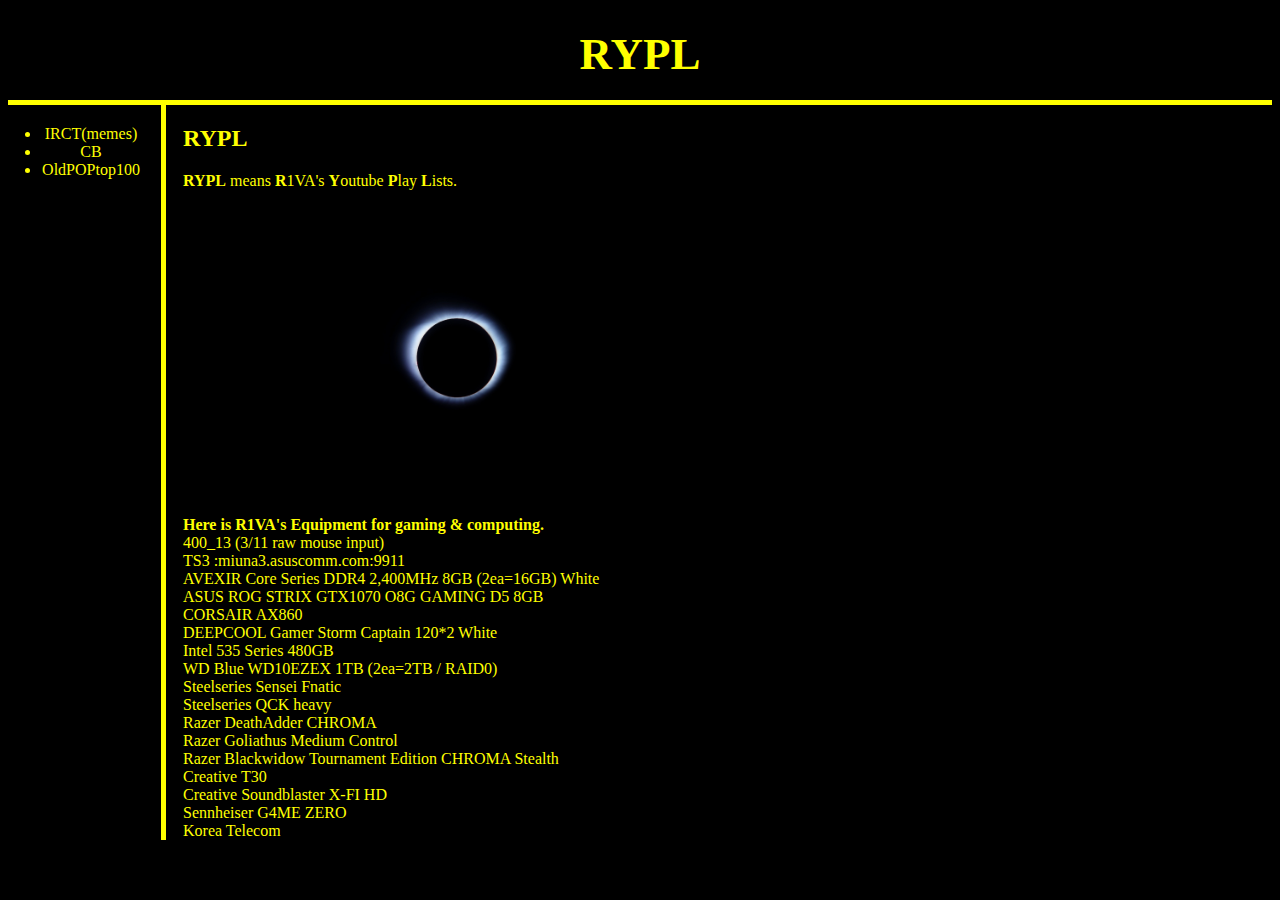
<file: index.html>
<!DOCTYPE html>
<html>
  <head>
    <!-- Global site tag (gtag.js) - Google Analytics -->
<script async src="https://www.googletagmanager.com/gtag/js?id=UA-118438750-1"></script>
<script>
  window.dataLayer = window.dataLayer || [];
  function gtag(){dataLayer.push(arguments);}
  gtag('js', new Date());

  gtag('config', 'UA-118438750-1');
</script>
    <meta charset="utf-8">
    <title>RYPL</title>
    <link rel="stylesheet" href="style.css">
  </head>
  <body>
    <h1><a href="index.html"><font color="yellow">RYPL</font></a></h1>
  <div id="grid">
    <ul>
      <li><a href="1.html">IRCT(memes)</a></li>
      <li><a href="2.html">CB</a></ll>
      <li><a href="3.html">OldPOPtop100</a></li>
    </ul>
  <div id="article">
  <h2>RYPL</h2>
  <p>
    <strong>RYPL</strong> means <strong>R</strong>1VA's <strong>Y</strong>outube
     <strong>P</strong>lay <strong>L</strong>ists.</font>
  </p>
  <p>
  <img src="ele.jpg" width="50%">
  </p>
    <strong>Here is R1VA's Equipment for gaming & computing.</strong><br>
    400_13 (3/11 raw mouse input) <br>
TS3 :miuna3.asuscomm.com:9911 <br>
AVEXIR Core Series DDR4 2,400MHz 8GB (2ea=16GB) White <br>
ASUS ROG STRIX GTX1070 O8G GAMING D5 8GB <br>
CORSAIR AX860 <br>
DEEPCOOL Gamer Storm Captain 120*2 White <br>
Intel 535 Series 480GB <br>
WD Blue WD10EZEX 1TB (2ea=2TB / RAID0) <br>
Steelseries Sensei Fnatic <br>
Steelseries QCK heavy <br>
Razer DeathAdder CHROMA <br>
Razer Goliathus Medium Control <br>
Razer Blackwidow Tournament Edition CHROMA Stealth <br>
Creative T30 <br>
Creative Soundblaster X-FI HD <br>
Sennheiser G4ME ZERO <br>
Korea Telecom<br>
<div id="disqus_thread"></div>
<script>

/**
*  RECOMMENDED CONFIGURATION VARIABLES: EDIT AND UNCOMMENT THE SECTION BELOW TO INSERT DYNAMIC VALUES FROM YOUR PLATFORM OR CMS.
*  LEARN WHY DEFINING THESE VARIABLES IS IMPORTANT: https://disqus.com/admin/universalcode/#configuration-variables*/
/*
var disqus_config = function () {
this.page.url = PAGE_URL;  // Replace PAGE_URL with your page's canonical URL variable
this.page.identifier = PAGE_IDENTIFIER; // Replace PAGE_IDENTIFIER with your page's unique identifier variable
};
*/
(function() { // DON'T EDIT BELOW THIS LINE
var d = document, s = d.createElement('script');
s.src = 'https://rypl.disqus.com/embed.js';
s.setAttribute('data-timestamp', +new Date());
(d.head || d.body).appendChild(s);
})();
</script>
<noscript>Please enable JavaScript to view the <a href="https://disqus.com/?ref_noscript">comments powered by Disqus.</a></noscript>
<!--Start of Tawk.to Script-->
<script type="text/javascript">
var Tawk_API=Tawk_API||{}, Tawk_LoadStart=new Date();
(function(){
var s1=document.createElement("script"),s0=document.getElementsByTagName("script")[0];
s1.async=true;
s1.src='https://embed.tawk.to/5ae78c61227d3d7edc24d9f3/default';
s1.charset='UTF-8';
s1.setAttribute('crossorigin','*');
s0.parentNode.insertBefore(s1,s0);
})();
</script>
<!--End of Tawk.to Script-->
  </body>
</html>
</file>
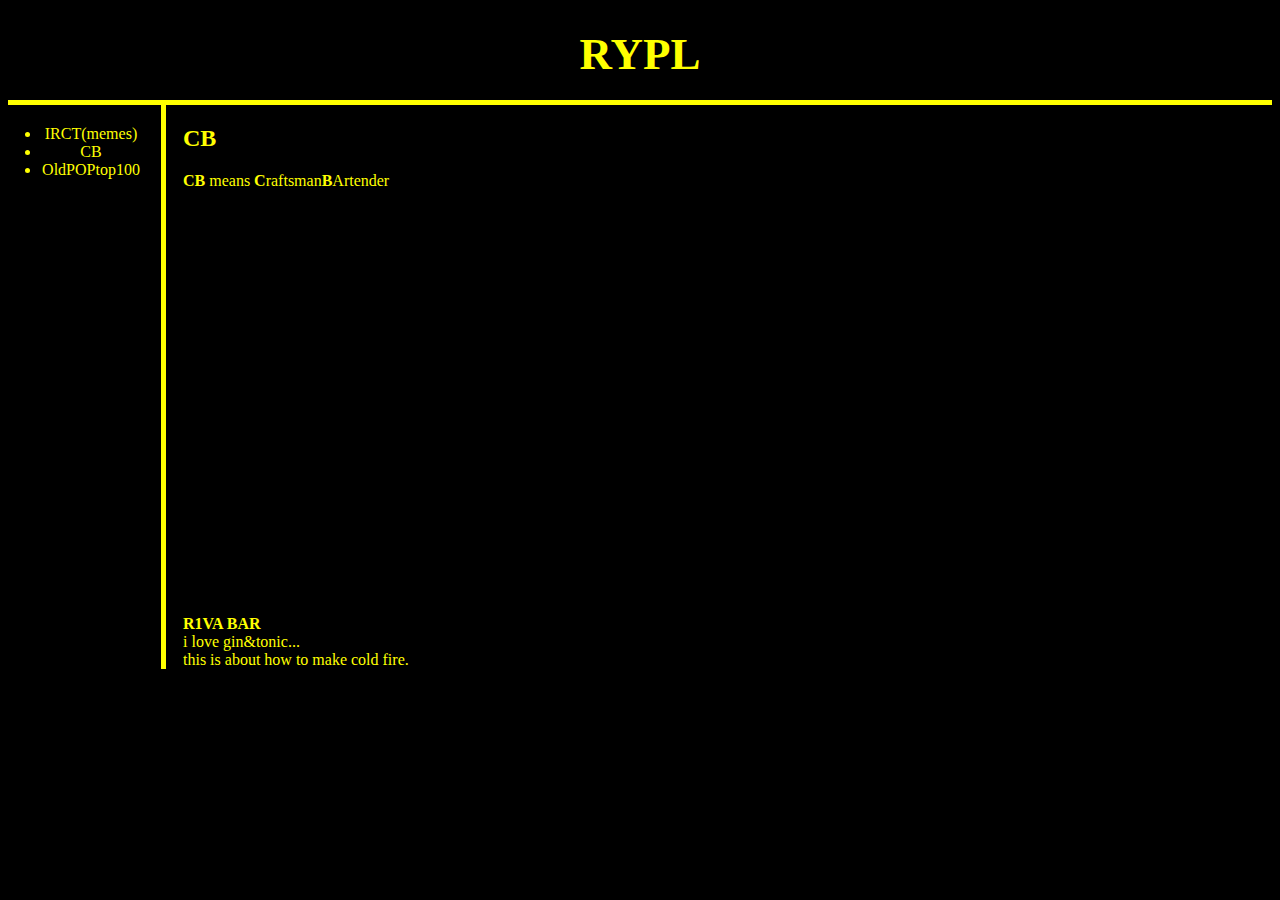
<file: 2.html>
<!DOCTYPE html>
<html>
  <head>
    <!-- Global site tag (gtag.js) - Google Analytics -->
<script async src="https://www.googletagmanager.com/gtag/js?id=UA-118438750-1"></script>
<script>
  window.dataLayer = window.dataLayer || [];
  function gtag(){dataLayer.push(arguments);}
  gtag('js', new Date());

  gtag('config', 'UA-118438750-1');
</script>
    <meta charset="utf-8">
    <title>RYPL</title>
    <link rel="stylesheet" href="style.css">
  </head>
  <body>
    <h1><a href="index.html"><font color="yellow">RYPL</font></a></h1>
  <div id="grid">
    <ul>
      <li><a href="1.html">IRCT(memes)</a></li>
      <li><a href="2.html">CB</a></ll>
      <li><a href="3.html">OldPOPtop100</a></li>
    </ul>
  <div id="article">
  <h2>CB</h2>
  <p>
    <strong>CB</strong> means <strong>C</strong>raftsman<strong>B</strong>Artender
  </p>
  <p>
  <iframe width="720" height="405" src="https://www.youtube.com/embed/?listType=playlist&list=PLFAFzNNqJR7jAB8mEpQsFeAUTpnu67oPU" frameborder="0" allowfullscreen>
</iframe>
<br>
    <strong>R1VA BAR</strong><br>
    i love gin&tonic...<br>
    this is about how to make cold fire.<br>
  </p>
<div id="disqus_thread"></div>
<script>

/**
*  RECOMMENDED CONFIGURATION VARIABLES: EDIT AND UNCOMMENT THE SECTION BELOW TO INSERT DYNAMIC VALUES FROM YOUR PLATFORM OR CMS.
*  LEARN WHY DEFINING THESE VARIABLES IS IMPORTANT: https://disqus.com/admin/universalcode/#configuration-variables*/
/*
var disqus_config = function () {
this.page.url = PAGE_URL;  // Replace PAGE_URL with your page's canonical URL variable
this.page.identifier = PAGE_IDENTIFIER; // Replace PAGE_IDENTIFIER with your page's unique identifier variable
};
*/
(function() { // DON'T EDIT BELOW THIS LINE
var d = document, s = d.createElement('script');
s.src = 'https://rypl.disqus.com/embed.js';
s.setAttribute('data-timestamp', +new Date());
(d.head || d.body).appendChild(s);
})();
</script>
<noscript>Please enable JavaScript to view the <a href="https://disqus.com/?ref_noscript">comments powered by Disqus.</a></noscript>
<!--Start of Tawk.to Script-->
<script type="text/javascript">
var Tawk_API=Tawk_API||{}, Tawk_LoadStart=new Date();
(function(){
var s1=document.createElement("script"),s0=document.getElementsByTagName("script")[0];
s1.async=true;
s1.src='https://embed.tawk.to/5ae78c61227d3d7edc24d9f3/default';
s1.charset='UTF-8';
s1.setAttribute('crossorigin','*');
s0.parentNode.insertBefore(s1,s0);
})();
</script>
<!--End of Tawk.to Script-->
  </body>
</html>
</file>
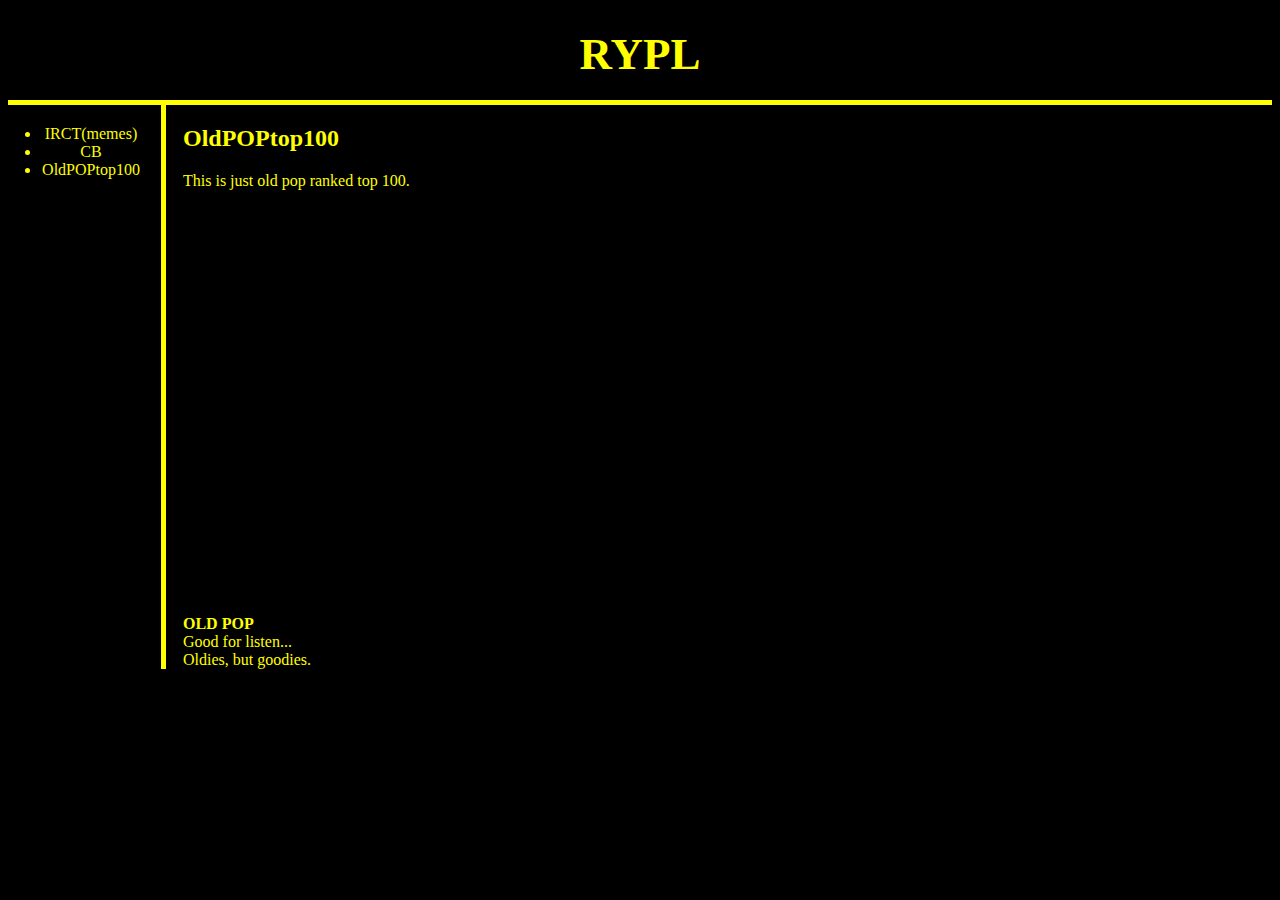
<file: 3.html>
<!DOCTYPE html>
<html>
  <head>
    <!-- Global site tag (gtag.js) - Google Analytics -->
<script async src="https://www.googletagmanager.com/gtag/js?id=UA-118438750-1"></script>
<script>
  window.dataLayer = window.dataLayer || [];
  function gtag(){dataLayer.push(arguments);}
  gtag('js', new Date());

  gtag('config', 'UA-118438750-1');
</script>
    <meta charset="utf-8">
    <title>RYPL</title>
    <link rel="stylesheet" href="style.css">
  </head>
  <body>
    <h1><a href="index.html"><font color="yellow">RYPL</font></a></h1>
  <div id="grid">
    <ul>
      <li><a href="1.html">IRCT(memes)</a></li>
      <li><a href="2.html">CB</a></ll>
      <li><a href="3.html">OldPOPtop100</a></li>
    </ul>
  <div id="article">
  <h2>OldPOPtop100</h2>
  <p>
    This is just old pop ranked top 100.
  </p>
  <p>
  <iframe width="720" height="405" src="https://www.youtube.com/embed/?listType=playlist&list=PLhS10EZ7lgN7LHEQKXHz6q8ADwidR5pcJ" frameborder="0" allowfullscreen>
</iframe>
<br>
    <strong>OLD POP</strong><br>
    Good for listen...<br>
    Oldies, but goodies.<br>
  </p>
<div id="disqus_thread"></div>
<script>

/**
*  RECOMMENDED CONFIGURATION VARIABLES: EDIT AND UNCOMMENT THE SECTION BELOW TO INSERT DYNAMIC VALUES FROM YOUR PLATFORM OR CMS.
*  LEARN WHY DEFINING THESE VARIABLES IS IMPORTANT: https://disqus.com/admin/universalcode/#configuration-variables*/
/*
var disqus_config = function () {
this.page.url = PAGE_URL;  // Replace PAGE_URL with your page's canonical URL variable
this.page.identifier = PAGE_IDENTIFIER; // Replace PAGE_IDENTIFIER with your page's unique identifier variable
};
*/
(function() { // DON'T EDIT BELOW THIS LINE
var d = document, s = d.createElement('script');
s.src = 'https://rypl.disqus.com/embed.js';
s.setAttribute('data-timestamp', +new Date());
(d.head || d.body).appendChild(s);
})();
</script>
<noscript>Please enable JavaScript to view the <a href="https://disqus.com/?ref_noscript">comments powered by Disqus.</a></noscript>
<!--Start of Tawk.to Script-->
<script type="text/javascript">
var Tawk_API=Tawk_API||{}, Tawk_LoadStart=new Date();
(function(){
var s1=document.createElement("script"),s0=document.getElementsByTagName("script")[0];
s1.async=true;
s1.src='https://embed.tawk.to/5ae78c61227d3d7edc24d9f3/default';
s1.charset='UTF-8';
s1.setAttribute('crossorigin','*');
s0.parentNode.insertBefore(s1,s0);
})();
</script>
<!--End of Tawk.to Script-->
  </body>
</html>
</file>
<file: style.css>
h1{
  font-size:45px;
  text-align:center;
  border-bottom:5px solid yellow;
  margin:0;
  padding:20px;
  background-color:black;
}
a{
  color:yellow;
  text-decoration:none;
}
ul{
  border-right: solid 5px yellow;
  width:100px;
  margin:0px;
  padding:20px;
  background-color:black;
  text-align:center;
  color:yellow;
}
body{
  color:yellow;
  background-color:black;
  margin-bottom:0;
}
h2{
  color:yellow;
}
#grid ul{
  padding-left:33px;
}
#grid{
  display:grid;
  grid-template-columns:150px 1fr;
}
#grid #article{
  padding-left:25px;
}
p{
  margin-bottom:0;
}
</file>
